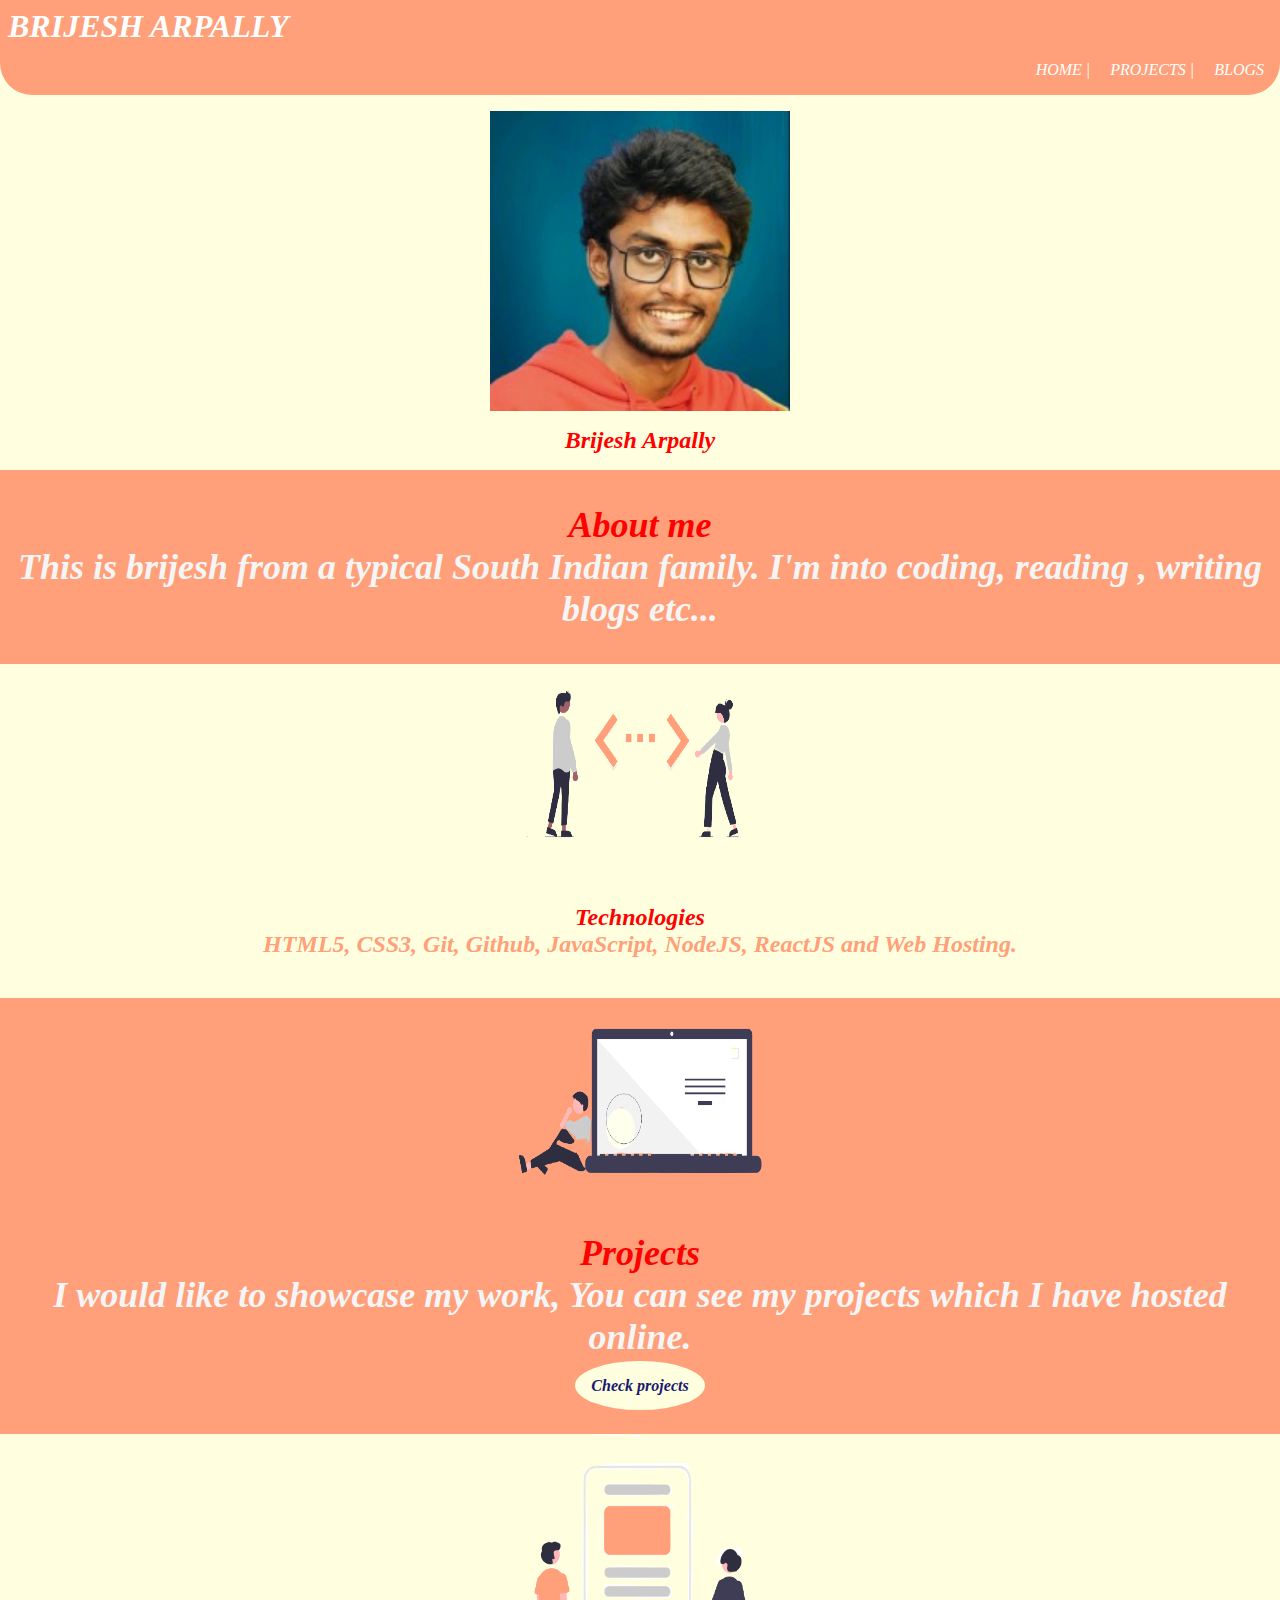
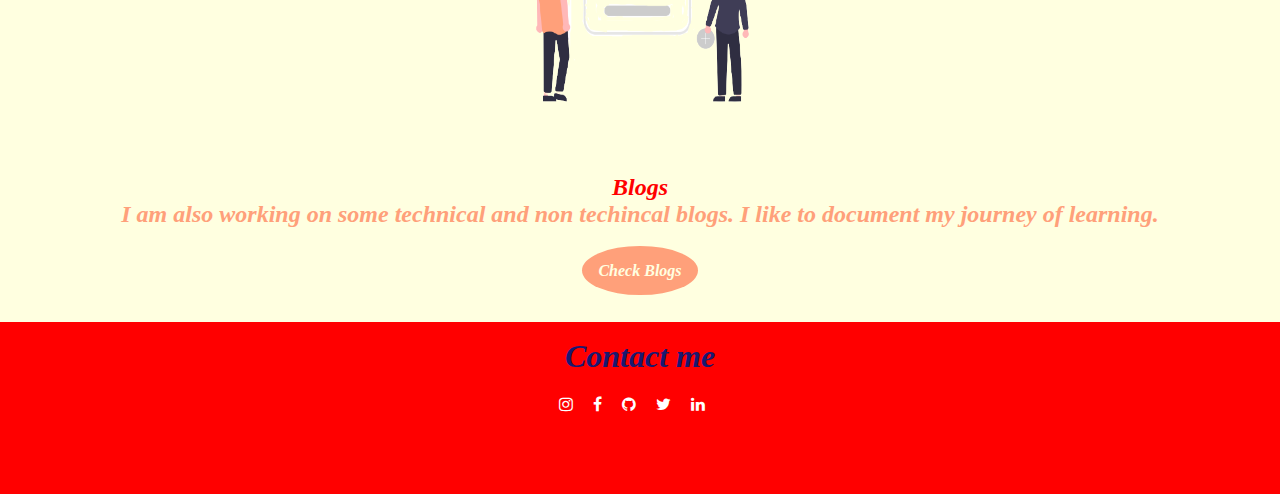
<file: index.html>
<!DOCTYPE html>
<html lang="en">
<head>
    <meta charset="UTF-8">
    <meta http-equiv="X-UA-Compatible" content="IE=edge">
    <meta name="viewport" content="width=device-width, initial-scale=1.0">
    <link rel="shortcut icon" type="image/x-icon" href="logo.ico">
    <link rel="stylesheet" href="style.css">
    <link rel="stylesheet" href="https://cdnjs.cloudflare.com/ajax/libs/font-awesome/4.7.0/css/font-awesome.min.css">
    <title>Brijesh Arpally</title>
</head>
<body>
    <nav class="head">
        <div class="name">
            BRIJESH ARPALLY
        </div>
        <ul class="list">
            <a class="links" href="index.html">HOME |</a>
            <a class="links" href="projects.html">PROJECTS |</a>
            <a class="links" href="">BLOGS</a>
        </ul>
    </nav>
    <div>
        <img class="start" src="code.JPG">
        <h1>Brijesh Arpally</h1>
    </div>
    <div class="one-class">
        <h2><span class="highlight"> About me </span><br>This is brijesh from a typical South Indian family. I'm into coding, reading , writing blogs etc...</h2>
    </div>
    <div>
        <img class="project" src="projects.png">
        <h3><span  class="highlight"> Technologies </span> <br> HTML5, CSS3, Git, Github, JavaScript, NodeJS, ReactJS and Web Hosting.</h3>
    </div>
    <div class="one-class">
        <img class="coding" src="coding.png">
        <h2><span class="highlight"> Projects </span> <br> I would like to showcase my work, You can see my projects which I have hosted online. <br> <a class="projects_btn" href="projects.html">Check projects</a></h2>
    </div>
    <div class="blogs">
        <img class="blog" src="blog.png">
        <h3><span class="highlight"> Blogs </span><br>I am also working on some technical and non techincal blogs. I like to document my journey of learning. <br> <br><a class="projects_btn-2" href="/">Check Blogs</a></h3>
    </div>
    <div class="social-icons">
        <h1 class="contact">Contact me</h2>
                <a class="links" href="https://www.instagram.com/brijesh_arpally/"><i class="fa fa-instagram"></i></a>
                <a class="links" href="https://www.facebook.com/BrijeshArpally/"><i class="fa fa-facebook"></i> </a>
                <a class="links" href="https://github.com/Brijesh-Arpally"><i class="fa fa-github"></i> </a>
                <a class="links" href="https://twitter.com/brijesharpally"><i class="fa fa-twitter"></i></a>
                <a class="links" href="https://www.linkedin.com/in/brijesh-arpally-67823523a/"><i class="fa fa-linkedin"></i></a>
    </div>
</body>
</html>
</file>
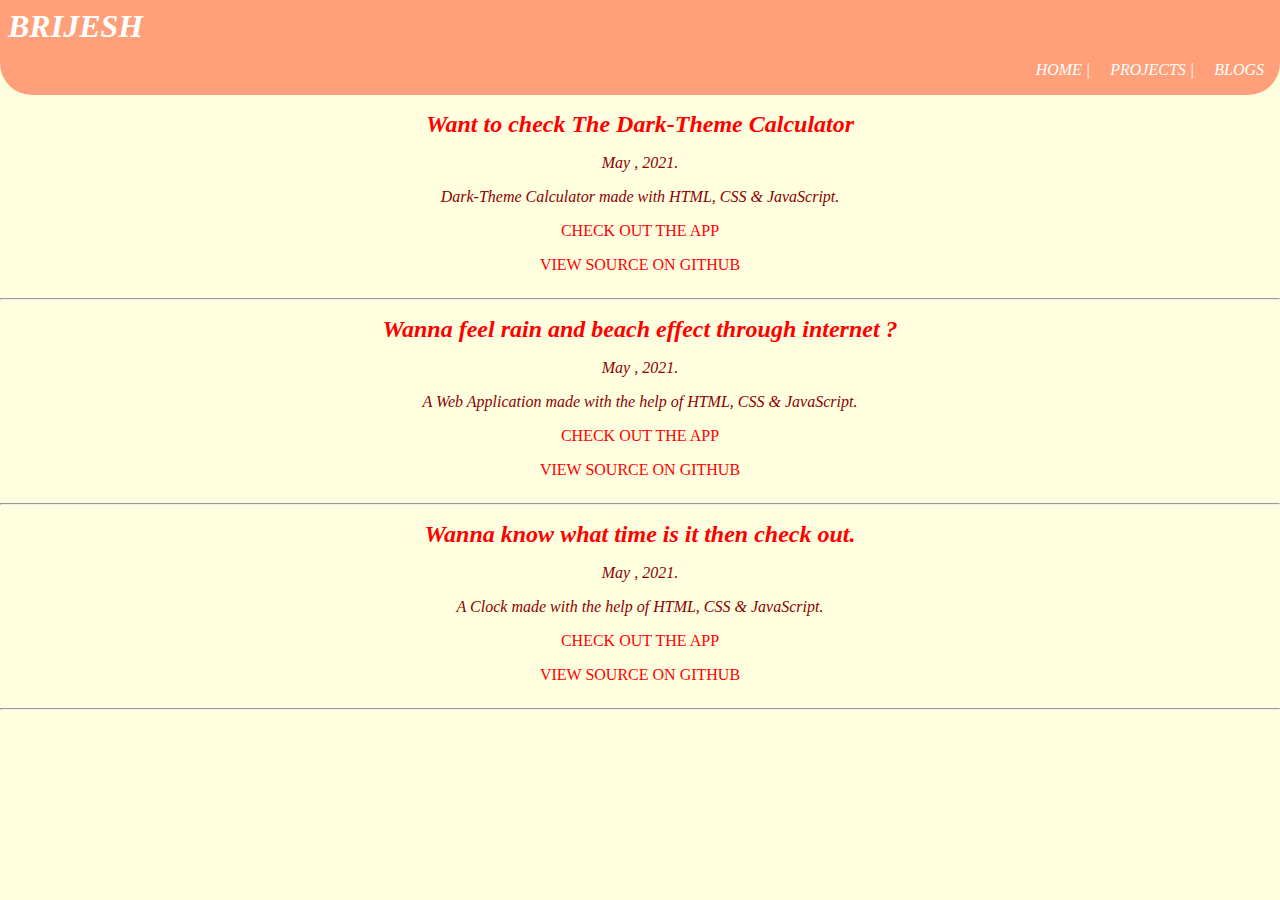
<file: projects.html>
<!DOCTYPE html>
<html lang="en">
<head>
    <meta charset="UTF-8">
    <meta http-equiv="X-UA-Compatible" content="IE=edge">
    <meta name="viewport" content="width=device-width, initial-scale=1.0">
    <link rel="stylesheet" href="style.css">
    <title>Projects</title>
</head>
<body>
    <nav class="head">
        <div class="name">
            BRIJESH
        </div>
        <ul class="list">
            <a class="links" href="index.html">HOME |</a>
            <a class="links" href="">PROJECTS |</a>
            <a class="links" href="">BLOGS</a>
        </ul>
    </nav>
    <div class="all-projects">
        <h1> Want to check The Dark-Theme Calculator</h1>
        <p> May , 2021.</p>
        <p> Dark-Theme Calculator made with HTML, CSS & JavaScript.</p>
        <a class="links-2" href="https://darkthemecalculator.netlify.app/"> CHECK OUT THE APP</a>
        <a class="links-2" href="https://github.com/Brijesh-Saayi/Dark-mode-calculator">VIEW SOURCE ON GITHUB</a>
    <hr>
    <h1> Wanna feel rain and beach effect through internet ? </h1>
    <p> May , 2021.</p>
    <p> A Web Application made with the help of HTML, CSS & JavaScript. </p>
    <a class="links-2" href="https://beach-rain-effect.netlify.app/"> CHECK OUT THE APP</a>
    <a class="links-2" href="https://github.com/Brijesh-Saayi/Beach-Rain-Effect">VIEW SOURCE ON GITHUB</a>
    <hr>
    <h1> Wanna know what time is it then check out. </h1>
    <p> May , 2021.</p>
    <p> A Clock made with the help of HTML, CSS & JavaScript. </p>
    <a class="links-2" href="https://clock-design.netlify.app/"> CHECK OUT THE APP</a>
    <a class="links-2" href="https://github.com/Brijesh-Saayi/Clock-Project">VIEW SOURCE ON GITHUB</a>
    <hr>
    </div>
</body>
</html>
</file>
<file: style.css>
html
{
    scroll-behavior: smooth;
}
body
{
    margin: 0px;
    background-color: lightyellow;
}
.name
{
    padding-top: 0.5rem;
    padding-left: 0.5rem;
    font-style: italic;
    font-size: xx-large;
    font-weight: bolder;
    color: white;
}
.head
{
    background-color: lightsalmon;
    display: block;
    border-bottom-left-radius: 2rem;
    border-bottom-right-radius: 2rem;
}
.list
{
    text-align: right;
    padding-bottom: 1rem;
}
.title-image
{
    height: 3rem;
    width: 3rem;
}
.links
{
    display: inline;
    padding-right: 1rem;
    color: white;
    text-decoration: none;
    font-style: italic;
}
ul :hover
{
    color: blue;
    font-size: larger;
}
.start
{
    margin-left: auto;
    margin-right: auto;
    height: 300px;
    width: 300px;
    display: block;
}
.project
{
    margin-left: auto;
    margin-right: auto;
    height: 200px;
    width: 300px;
    display: block;
}
.coding
{
    margin-left: auto;
    margin-right: auto;
    height: 200px;
    width: 300px;
    display: block;
}
.blog
{
    margin-left: auto;
    margin-right: auto;
    height: 300px;
    width: 300px;
    display: block;
}
h1
{
    text-align: center;
    font-size: x-large;
    font-style: italic;
    font-family: initial;
    font-weight: 600;
    color: red;
}
.highlight
{
    color: red;
}
.one-class
{
    text-align: center;
    font-size: x-large;
    font-style: italic;
    font-family: initial;
    font-weight: 600;
    color: whitesmoke;
    background-color: lightsalmon;
    padding-bottom: 0.25rem;
    padding-top: 0.25rem;
}
h3
{
    text-align: center;
    font-size: x-large;
    font-style: italic;
    font-family: initial;
    font-weight: 600;
    color: lightsalmon;
    padding-bottom: 1rem;
    padding-top: 1rem;
    border-radius: 2rem;
}
.projects_btn
{
    border-radius: 50%;
    background-color: lightyellow;
    text-decoration: none;
    width: auto;
    height: auto;
    border-style: solid;
    border: thick;
    color: midnightblue;
    font-size: medium;
    padding: 1rem;
}
.one-class a:hover
{
    background-color: midnightblue;
    color: lightyellow;
}
.projects_btn-2
{
    border-radius: 50%;
    background-color: lightsalmon;
    text-decoration: none;
    width: auto;
    height: auto;
    border-style: solid;
    border: thick;
    color: lightyellow;
    font-size: medium;
    padding: 1rem;
}
.blogs .projects_btn-2:hover
{
    background-color: midnightblue;
    color: lightyellow
}
.social-icons
{
    background-color: red;
    padding-bottom: 5rem;
    align-items: center;
    text-align: center;
}
.links-1
{
    text-align: center;
    display: block;
}
/* marquee
{
    font-size: 1.6rem;
    font-weight: 600;
} */
/* .facebook
{
    height: 4rem;
    width: 4rem;
}
.github
{
    width: 3rem;
    height: 3rem;
} */
/* .twitter
{
    width: 3rem;
    height: 3rem;
}
.instagram
{
    width: 5rem;
    height: 10rem;
} */
.contact 
{
    color: midnightblue;
    padding-top: 1rem;
    font-size: xx-large;
}
.footer-links
{
    padding-bottom: 5rem;
}
p
{
    text-align: center;
    color: darkred;
    font-style: italic;
}
.links-2
{
    text-align: center;
    display: block;
    padding-bottom: 1rem;
    text-decoration: none;
    color: red;
}
.all-projects a:hover
{
    color: royalblue;
}
.links:hover
{
    color: royalblue;
}
</file>
